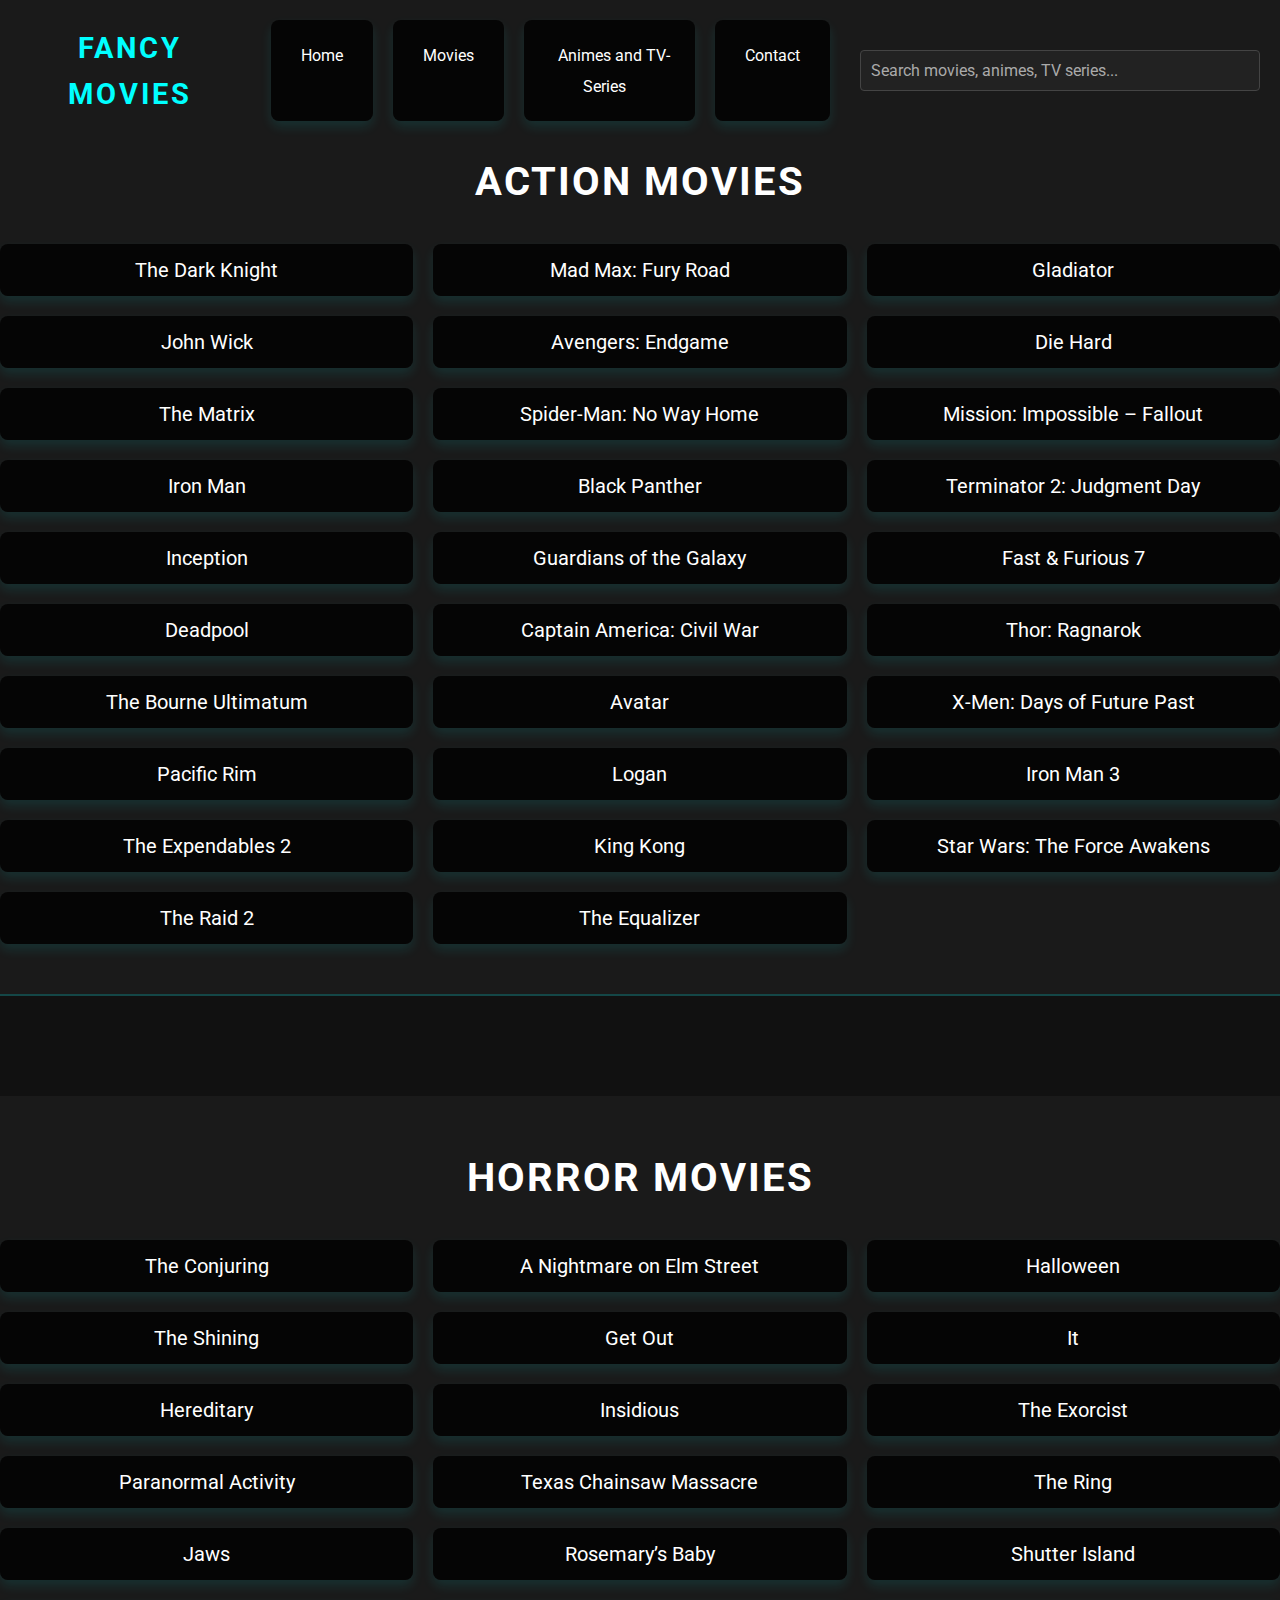
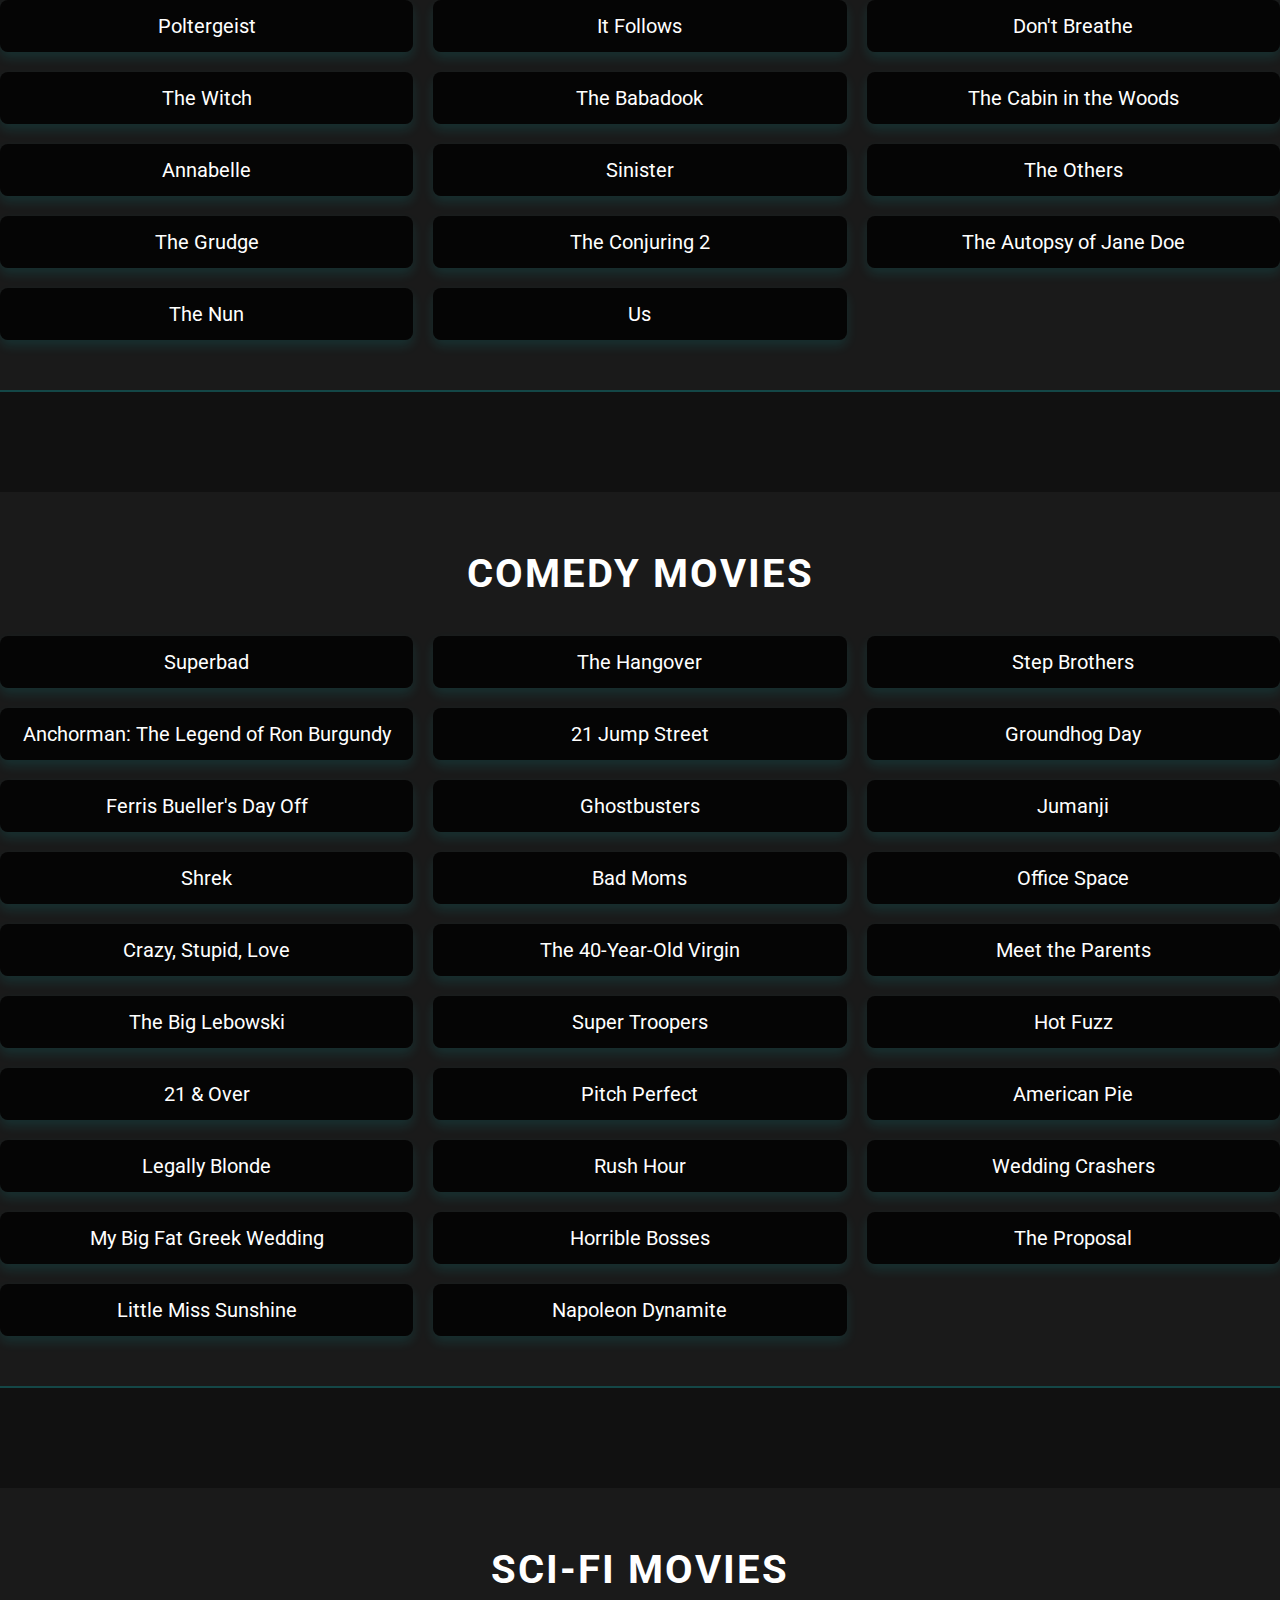
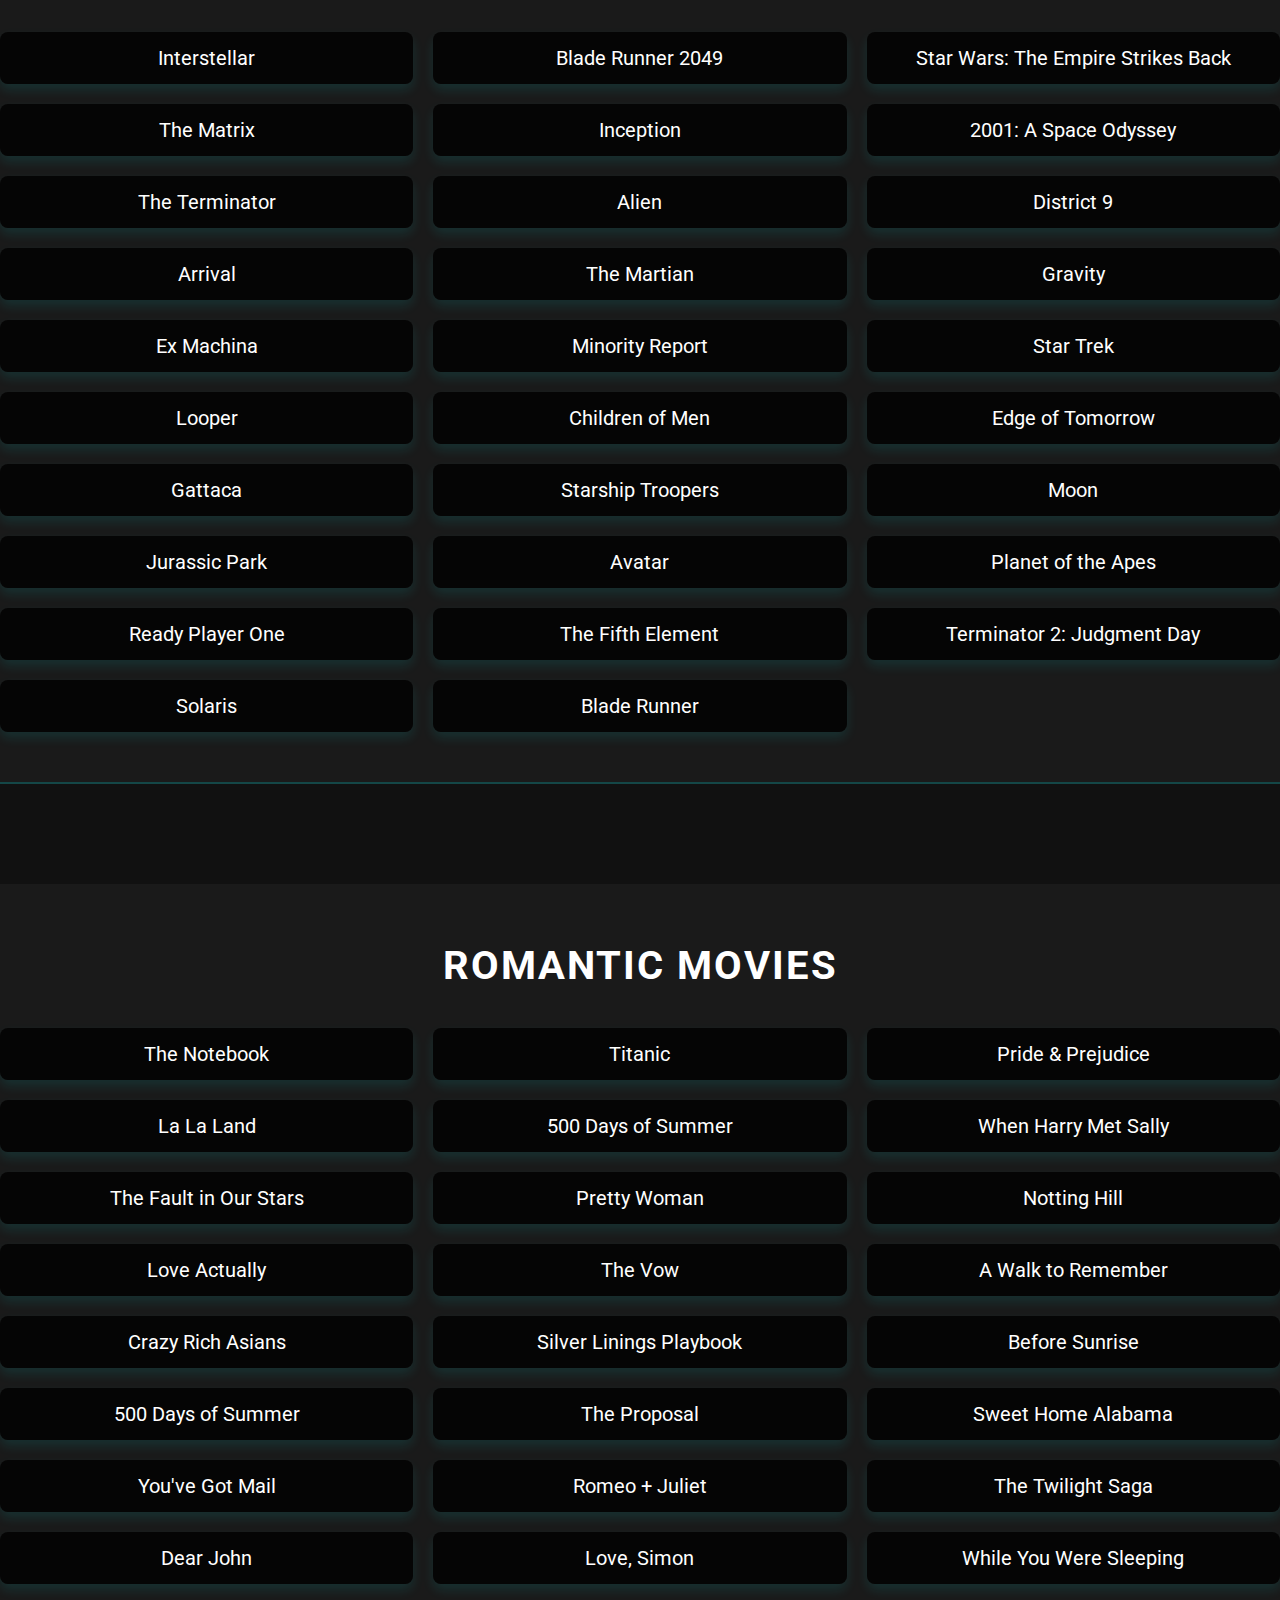
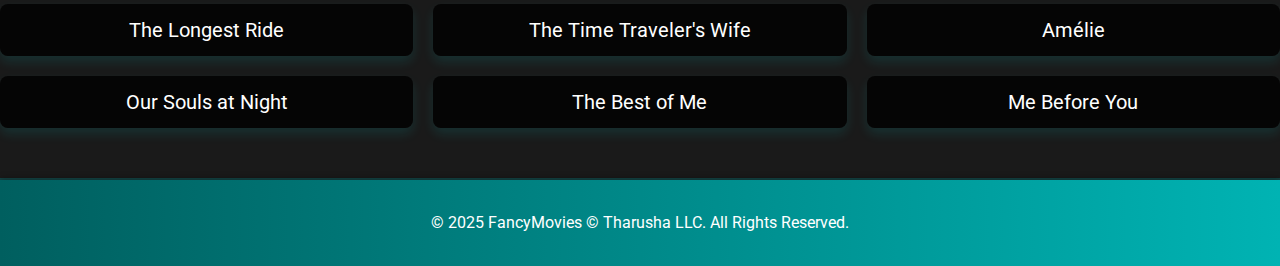
<file: Future/movie.html>
<!DOCTYPE html>
<html lang="en">

<head>
    <meta charset="UTF-8">
    <meta name="viewport" content="width=device-width, initial-scale=1.0">
    <meta http-equiv="X-UA-Compatible" content="ie=edge">
    <title>FancyMovies</title>
    <link href="https://fonts.googleapis.com/css2?family=Poppins:wght@400;500;700&family=Roboto:wght@400;700&display=swap" rel="stylesheet">
    <link rel="stylesheet" href="css/Future.css">

    <style>
        main {
            padding: 20px;
            margin-bottom: 50px; /* Space before footer */
        }
        .list-container {
            list-style: none;
            padding: 0;
            margin: 20px 0;
        }
        .list-container li {
            padding: 10px;
            margin: 5px 0;
            background-color: #222; /* Dark background for items */
            color: #fff; /* White text */
            border-radius: 5px;
            cursor: pointer;
            transition: background-color 0.3s;
        }
        .list-container li:hover {
            background-color: #444;
        }
    </style>
</head>

<body>
    <!-- Navbar -->
<header class="navbar">
    <div class="logo">Fancy Movies</div>
    <ul class="nav-links">
        <li><a href="/index.html">Home</a></li>
        <li class="dropdown-container">
            <a href="#">Movies</a>
            <ul class="dropdown">
                <li><a href="#action-movies">Action</a></li>
                <li><a href="#horror-movies">Horror</a></li>
                <li><a href="#comedy-movies">Comedy</a></li>
                <li><a href="#sci-fi-movies">Sci-Fi</a></li>
                <li><a href="#romantic-movies">Romantic</a></li>
            </ul>
        </li>
        <li class="dropdown-container">
            <a href="#">Animes and TV-Series</a>
            <ul class="dropdown">
                <li><a href="tvseries.html">TV Series</a></li>
                <li><a href="animes.html">Animes</a></li>
            </ul>
        </li>
        <li><a href="/Future.html#contact">Contact</a></li>
    </ul>

    <div class="search-bar">
        <input type="text" id="searchInput" placeholder="Search movies, animes, TV series..." oninput="filterResults()" />
        <div id="searchResults" class="search-results"></div>
    </div>
</header>


    
    <!-- Movie Categories -->
    <section id="action-movies">
        <h2>Action Movies</h2>
        <ul>
            <li onclick="openModal('The Dark Knight')">The Dark Knight</li>
            <li onclick="openModal('Mad Max: Fury Road')">Mad Max: Fury Road</li>
            <li onclick="openModal('Gladiator')">Gladiator</li>
            <li onclick="openModal('John Wick')">John Wick</li>
            <li onclick="openModal('Avengers: Endgame')">Avengers: Endgame</li>
            <li onclick="openModal('Die Hard')">Die Hard</li>
            <li onclick="openModal('The Matrix')">The Matrix</li>
            <li onclick="openModal('Spider-Man: No Way Home')">Spider-Man: No Way Home</li>
            <li onclick="openModal('Mission: Impossible – Fallout')">Mission: Impossible – Fallout</li>
            <li onclick="openModal('Iron Man')">Iron Man</li>
            <li onclick="openModal('Black Panther')">Black Panther</li>
            <li onclick="openModal('Terminator 2: Judgment Day')">Terminator 2: Judgment Day</li>
            <li onclick="openModal('Inception')">Inception</li>
            <li onclick="openModal('Guardians of the Galaxy')">Guardians of the Galaxy</li>
            <li onclick="openModal('Fast & Furious 7')">Fast & Furious 7</li>
            <li onclick="openModal('Deadpool')">Deadpool</li>
            <li onclick="openModal('Captain America: Civil War')">Captain America: Civil War</li>
            <li onclick="openModal('Thor: Ragnarok')">Thor: Ragnarok</li>
            <li onclick="openModal('The Bourne Ultimatum')">The Bourne Ultimatum</li>
            <li onclick="openModal('Avatar')">Avatar</li>
            <li onclick="openModal('X-Men: Days of Future Past')">X-Men: Days of Future Past</li>
            <li onclick="openModal('Pacific Rim')">Pacific Rim</li>
            <li onclick="openModal('Logan')">Logan</li>
            <li onclick="openModal('Iron Man 3')">Iron Man 3</li>
            <li onclick="openModal('The Expendables 2')">The Expendables 2</li>
            <li onclick="openModal('King Kong')">King Kong</li>
            <li onclick="openModal('Star Wars: The Force Awakens')">Star Wars: The Force Awakens</li>
            <li onclick="openModal('The Raid 2')">The Raid 2</li>
            <li onclick="openModal('The Equalizer')">The Equalizer</li>
            
        </ul>
    </section>

    <section id="horror-movies">
        <h2>Horror Movies</h2>
        <ul>
            <li onclick="openModal('The Conjuring')">The Conjuring</li>
            <li onclick="openModal('A Nightmare on Elm Street')">A Nightmare on Elm Street</li>
            <li onclick="openModal('Halloween')">Halloween</li>
            <li onclick="openModal('The Shining')">The Shining</li>
            <li onclick="openModal('Get Out')">Get Out</li>
            <li onclick="openModal('It')">It</li>
            <li onclick="openModal('Hereditary')">Hereditary</li>
            <li onclick="openModal('Insidious')">Insidious</li>
            <li onclick="openModal('The Exorcist')">The Exorcist</li>
            <li onclick="openModal('Paranormal Activity')">Paranormal Activity</li>
            <li onclick="openModal('Texas Chainsaw Massacre')">Texas Chainsaw Massacre</li>
            <li onclick="openModal('The Ring')">The Ring</li>
            <li onclick="openModal('Jaws')">Jaws</li>
            <li onclick="openModal('Rosemary’s Baby')">Rosemary’s Baby</li>
            <li onclick="openModal('Shutter Island')">Shutter Island</li>
            <li onclick="openModal('Poltergeist')">Poltergeist</li>
            <li onclick="openModal('It Follows')">It Follows</li>
            <li onclick="openModal('Dont Breathe')">Don't Breathe</li>
            <li onclick="openModal('The Witch')">The Witch</li>
            <li onclick="openModal('The Babadook')">The Babadook</li>
            <li onclick="openModal('The Cabin in the Woods')">The Cabin in the Woods</li>
            <li onclick="openModal('Annabelle')">Annabelle</li>
            <li onclick="openModal('Sinister')">Sinister</li>
            <li onclick="openModal('The Others')">The Others</li>
            <li onclick="openModal('The Grudge')">The Grudge</li>
            <li onclick="openModal('The Conjuring 2')">The Conjuring 2</li>
            <li onclick="openModal('The Autopsy of Jane Doe')">The Autopsy of Jane Doe</li>
            <li onclick="openModal('The Nun')">The Nun</li>
            <li onclick="openModal('Us')">Us</li>

        </ul>
    </section>

    <section id="comedy-movies">
        <h2>Comedy Movies</h2>
        <ul>
            <li onclick="openModal('Superbad')">Superbad</li>
            <li onclick="openModal('The Hangover')">The Hangover</li>
            <li onclick="openModal('Step Brothers')">Step Brothers</li>
            <li onclick="openModal('Anchorman: The Legend of Ron Burgundy')">Anchorman: The Legend of Ron Burgundy</li>
            <li onclick="openModal('21 Jump Street')">21 Jump Street</li>
            <li onclick="openModal('Groundhog Day')">Groundhog Day</li>
            <li onclick="openModal('Ferris Bueller\'s Day Off')">Ferris Bueller's Day Off</li>
            <li onclick="openModal('Ghostbusters')">Ghostbusters</li>
            <li onclick="openModal('Jumanji')">Jumanji</li>
            <li onclick="openModal('Shrek')">Shrek</li>
            <li onclick="openModal('Bad Moms')">Bad Moms</li>
            <li onclick="openModal('Office Space')">Office Space</li>
            <li onclick="openModal('Crazy, Stupid, Love')">Crazy, Stupid, Love</li>
            <li onclick="openModal('The 40-Year-Old Virgin')">The 40-Year-Old Virgin</li>
            <li onclick="openModal('Meet the Parents')">Meet the Parents</li>
            <li onclick="openModal('The Big Lebowski')">The Big Lebowski</li>
            <li onclick="openModal('Super Troopers')">Super Troopers</li>
            <li onclick="openModal('Hot Fuzz')">Hot Fuzz</li>
            <li onclick="openModal('21 & Over')">21 & Over</li>
            <li onclick="openModal('Pitch Perfect')">Pitch Perfect</li>
            <li onclick="openModal('American Pie')">American Pie</li>
            <li onclick="openModal('Legally Blonde')">Legally Blonde</li>
            <li onclick="openModal('Rush Hour')">Rush Hour</li>
            <li onclick="openModal('Wedding Crashers')">Wedding Crashers</li>
            <li onclick="openModal('My Big Fat Greek Wedding')">My Big Fat Greek Wedding</li>
            <li onclick="openModal('Horrible Bosses')">Horrible Bosses</li>
            <li onclick="openModal('The Proposal')">The Proposal</li>
            <li onclick="openModal('Little Miss Sunshine')">Little Miss Sunshine</li>
            <li onclick="openModal('Napoleon Dynamite')">Napoleon Dynamite</li>
            
        </ul>
    </section>

    <section id="sci-fi-movies">
        <h2>Sci-Fi Movies</h2>
        <ul>
            <li onclick="openModal('Interstellar')">Interstellar</li>
            <li onclick="openModal('Blade Runner 2049')">Blade Runner 2049</li>
            <li onclick="openModal('Star Wars: The Empire Strikes Back')">Star Wars: The Empire Strikes Back</li>
            <li onclick="openModal('The Matrix')">The Matrix</li>
            <li onclick="openModal('Inception')">Inception</li>
            <li onclick="openModal('2001: A Space Odyssey')">2001: A Space Odyssey</li>
            <li onclick="openModal('The Terminator')">The Terminator</li>
            <li onclick="openModal('Alien')">Alien</li>
            <li onclick="openModal('District 9')">District 9</li>
            <li onclick="openModal('Arrival')">Arrival</li>
            <li onclick="openModal('The Martian')">The Martian</li>
            <li onclick="openModal('Gravity')">Gravity</li>
            <li onclick="openModal('Ex Machina')">Ex Machina</li>
            <li onclick="openModal('Minority Report')">Minority Report</li>
            <li onclick="openModal('Star Trek')">Star Trek</li>
            <li onclick="openModal('Looper')">Looper</li>
            <li onclick="openModal('Children of Men')">Children of Men</li>
            <li onclick="openModal('Edge of Tomorrow')">Edge of Tomorrow</li>
            <li onclick="openModal('Gattaca')">Gattaca</li>
            <li onclick="openModal('Starship Troopers')">Starship Troopers</li>
            <li onclick="openModal('Moon')">Moon</li>
            <li onclick="openModal('Jurassic Park')">Jurassic Park</li>
            <li onclick="openModal('Avatar')">Avatar</li>
            <li onclick="openModal('Planet of the Apes')">Planet of the Apes</li>
            <li onclick="openModal('Ready Player One')">Ready Player One</li>
            <li onclick="openModal('The Fifth Element')">The Fifth Element</li>
            <li onclick="openModal('Terminator 2: Judgment Day')">Terminator 2: Judgment Day</li>
            <li onclick="openModal('Solaris')">Solaris</li>
            <li onclick="openModal('Blade Runner')">Blade Runner</li>
            
        </ul>
    </section>

    <section id="romantic-movies">
        <h2>Romantic Movies</h2>
        <ul>
            <li onclick="openModal('The Notebook')">The Notebook</li>
            <li onclick="openModal('Titanic')">Titanic</li>
            <li onclick="openModal('Pride & Prejudice')">Pride & Prejudice</li>
            <li onclick="openModal('La La Land')">La La Land</li>
            <li onclick="openModal('500 Days of Summer')">500 Days of Summer</li>
            <li onclick="openModal('When Harry Met Sally')">When Harry Met Sally</li>
            <li onclick="openModal('The Fault in Our Stars')">The Fault in Our Stars</li>
            <li onclick="openModal('Pretty Woman')">Pretty Woman</li>
            <li onclick="openModal('Notting Hill')">Notting Hill</li>
            <li onclick="openModal('Love Actually')">Love Actually</li>
            <li onclick="openModal('The Vow')">The Vow</li>
            <li onclick="openModal('A Walk to Remember')">A Walk to Remember</li>
            <li onclick="openModal('Crazy Rich Asians')">Crazy Rich Asians</li>
            <li onclick="openModal('Silver Linings Playbook')">Silver Linings Playbook</li>
            <li onclick="openModal('Before Sunrise')">Before Sunrise</li>
            <li onclick="openModal('500 Days of Summer')">500 Days of Summer</li>
            <li onclick="openModal('The Proposal')">The Proposal</li>
            <li onclick="openModal('Sweet Home Alabama')">Sweet Home Alabama</li>
            <li onclick="openModal('You have Got Mail')">You've Got Mail</li>
            <li onclick="openModal('Romeo + Juliet')">Romeo + Juliet</li>
            <li onclick="openModal('The Twilight Saga')">The Twilight Saga</li>
            <li onclick="openModal('Dear John')">Dear John</li>
            <li onclick="openModal('Love, Simon')">Love, Simon</li>
            <li onclick="openModal('While You Were Sleeping')">While You Were Sleeping</li>
            <li onclick="openModal('The Longest Ride')">The Longest Ride</li>
            <li onclick="openModal('The Time Traveler s Wife')">The Time Traveler's Wife</li>
            <li onclick="openModal('Amélie')">Amélie</li>
            <li onclick="openModal('Our Souls at Night')">Our Souls at Night</li>
            <li onclick="openModal('The Best of Me')">The Best of Me</li>
            <li onclick="openModal('Me Before You')">Me Before You</li>
            
        </ul>
    </section>

    <!-- Modal Pop-Up -->
    <div id="movieModal" class="modal">
        <div class="modal-overlay" onclick="closeModal()"></div>
        <div class="modal-content">
            <span class="close" onclick="closeModal()">&times;</span>
            <h2 id="movieTitle"></h2>
            <p id="movieDescription"></p>
            <div class="download-options">
                <h3>Download Options:</h3>
                <button class="download-btn" data-resolution="2K" onclick="downloadMovie('2K')">Download 2K</button>
                <button class="download-btn" data-resolution="1080p" onclick="downloadMovie('1080p')">Download 1080p</button>
                <button class="download-btn" data-resolution="720p" onclick="downloadMovie('720p')">Download 720p</button>
                <button class="download-btn" data-resolution="480p" onclick="downloadMovie('480p')">Download 480p</button>
            </div>
        </div>
    </div>

    <!-- Footer -->
    <footer>
        <p>© 2025 FancyMovies © Tharusha LLC. All Rights Reserved.</p>
    </footer>

    <script src="js/script.js"></script>
</body>

</html>
</file>
<file: Future/css/Future.css>
/* Global Styles */
* {
    margin: 0;
    padding: 0;
    box-sizing: border-box;
    font-family: 'Roboto', sans-serif;
}

body {
    background-color: #111;
    color: white;
    font-size: 16px;
    line-height: 1.6;
    overflow-x: hidden;
    position: relative;
}

/* Navbar Styles */
.navbar {
    display: flex;
    justify-content: space-between;
    align-items: center;
    background-color: #1a1a1a;
    padding: 20px;
    position: fixed;
    width: 100%;
    top: 0;
    left: 0;
    z-index: 1000;
}

.navbar .logo {
    font-size: 24px;
    font-weight: 700;
    color: #00bcd4;
}

.nav-links {
    list-style: none;
    display: flex;
    gap: 20px;
}

.nav-links li {
    position: relative;
}

.nav-links a {
    color: #fff;
    text-decoration: none;
    font-size: 16px;
    padding: 10px;
    transition: color 0.3s ease;
}

.nav-links a:hover {
    color: #00bcd4;
}

.dropdown-container:hover .dropdown {
    display: block;
}

.dropdown {
    display: none;
    position: absolute;
    top: 40px;
    left: 0;
    background-color: #1a1a1a;
    list-style: none;
    padding: 10px;
    border-radius: 5px;
    box-shadow: 0 4px 10px rgba(0, 0, 0, 0.5);
}

.dropdown li a {
    color: #fff;
    padding: 10px;
}

.dropdown li a:hover {
    background-color: #333;
}

/* Movie Categories */
section {
    padding: 100px 20px;
}

h2 {
    font-size: 28px;
    margin-bottom: 20px;
    font-weight: 700;
    color: #fff;
}

ul {
    list-style: none;
    display: grid;
    grid-template-columns: repeat(auto-fill, minmax(200px, 1fr));
    gap: 10px;
}

ul li {
    background-color: #333;
    padding: 15px;
    border-radius: 5px;
    text-align: center;
    cursor: pointer;
    transition: background-color 0.3s ease;
}

ul li:hover {
    background-color: #fff;
}

.navbar .logo {
    font-size: 1.8rem;
    font-weight: bold;
    color: #00ffff;
    letter-spacing: 3px;
    text-transform: uppercase;
}



/* Movie Categories Section */
section {
    padding: 50px 0;
    background-color: #1a1a1a;
    margin-top: 100px;
    border-bottom: 2px solid rgba(0, 255, 255, 0.2);
}

h2 {
    text-align: center;
    font-size: 2.5rem;
    color: #fff;
    margin-bottom: 30px;
    letter-spacing: 2px;
    text-transform: uppercase;
}

ul {
    list-style: none;
    display: grid;
    grid-template-columns: repeat(3, 1fr);
    gap: 20px;
    padding: 0 30px;
}

ul li {
    background-color: rgba(0, 0, 0, 0.8);
    padding: 20px;
    border-radius: 8px;
    text-align: center;
    font-size: 1.2rem;
    color: #fff;
    box-shadow: 0 6px 12px rgba(0, 255, 255, 0.1);
    transition: transform 0.3s ease, box-shadow 0.3s ease;
}

ul li:hover {
    transform: translateY(-5px) scale(1.03);
    box-shadow: 0 10px 20px rgba(0, 255, 255, 0.2);
}

ul li:active {
    transform: scale(0.98);
}

/* Footer */
footer {
    text-align: center;
    padding: 30px 20px;
    background: linear-gradient(90deg, #005f5f, #00b3b3);
    color: white;
    width: 100%;
    font-size: 1rem;
    box-shadow: 0px -2px 6px rgba(0, 0, 0, 0.3);
    position: relative;
}
/* Hover effects */
ul li:hover {
    background-color: rgba(0, 255, 255, 0.05);
}

html {
    scroll-behavior: smooth;
}

/* About section */
.about {
    padding: 60px 20px;
    background-color: #222; /* Dark background for consistency */
    text-align: center;
    color: #fff;
}

.about h2 {
    font-size: 36px;
    margin-bottom: 20px;
    color: #fff; /* White color for header */
    opacity: 0;
    animation: fadeIn 2s forwards;
}

.about p {
    font-size: 18px;
    color: #bbb; /* Lighter color for text */
    line-height: 1.6;
    max-width: 800px;
    margin: 0 auto;
    opacity: 0;
    animation: fadeIn 2s forwards;
    animation-delay: 0.5s;
}

/* Fancy Styled Phrases with Neon and Hover Effects */
.about-phrases h3 {
    font-size: 32px;
    font-weight: bold;
    color: #fff;
    margin-top: 20px;
    text-transform: uppercase;
    letter-spacing: 3px;
    opacity: 0;
    animation: fadeIn 2s forwards;
    text-shadow: 0 0 10px #ff6347, 0 0 20px #ff6347, 0 0 30px #ff6347; /* Glow effect */
    transition: text-shadow 0.3s ease-in-out;
}

/* First phrase with gradient color */
.about-phrases h3:nth-child(1) {
    animation-delay: 1s;
    background: linear-gradient(90deg, rgba(255, 99, 71, 1) 0%, rgba(255, 215, 0, 1) 100%); /* Gradient from red to yellow */
    -webkit-background-clip: text;
    background-clip: text;
}

/* Second phrase with gradient color */
.about-phrases h3:nth-child(2) {
    animation-delay: 1.5s;
    background: linear-gradient(90deg, rgba(70, 130, 180, 1) 0%, rgba(0, 255, 255, 1) 100%); /* Gradient from steel blue to cyan */
    -webkit-background-clip: text;
    background-clip: text;
}

/* Hover effect: glowing effect on hover */
.about-phrases h3:hover {
    text-shadow: 0 0 15px #ff6347, 0 0 25px #ff6347, 0 0 35px #ff6347;
}
body {
    font-family: Arial, sans-serif;
    background-color: #111;
    color: white;
    text-align: center;
    margin: 0;
    padding: 0;
}

h1 {
    margin-top: 50px;
    color: #00ffff;
}

section ul {
    list-style-type: none;
    padding: 0;
}

section ul li {
    font-size: 20px;
    color: #fff;
    cursor: pointer;
    padding: 10px;
    transition: color 0.3s ease;
}

section ul li:hover {
    color: #33ccff;
}


/* Modal Enhancements */
.modal {
    display: none;
    position: fixed;
    top: 0;
    left: 0;
    width: 100%;
    height: 100%;
    background-color: rgba(0, 0, 0, 0.7);
    z-index: 1000;
    justify-content: center;
    align-items: center;
}

.modal-overlay {
    position: absolute;
    top: 0;
    left: 0;
    width: 100%;
    height: 100%;
    background: transparent;
    cursor: pointer;
}

.modal-content {
    background: linear-gradient(135deg, #111, #333);
    color: #fff;
    padding: 20px;
    border-radius: 15px;
    box-shadow: 0px 8px 16px rgba(0, 0, 0, 0.4);
    position: relative;
    width: 400px;
    max-width: 90%;
    z-index: 1001;
    animation: fadeIn 0.3s ease;
}

.modal-content h2 {
    color: #00ffff;
    font-size: 1.8rem;
    margin-bottom: 10px;
    text-align: center;
}

.modal-content p {
    font-size: 1rem;
    margin-bottom: 20px;
    text-align: justify;
}

.modal-content .download-btn {
    background-color: #00ffff;
    color: #111;
    border: none;
    padding: 10px;
    width: 100%;
    margin: 5px 0;
    border-radius: 5px;
    cursor: pointer;
    transition: background-color 0.3s ease;
}

.modal-content .download-btn:hover {
    background-color: #008c8c;
}

.close {
    position: absolute;
    top: 10px;
    right: 10px;
    font-size: 25px;
    color: white;
    cursor: pointer;
}

/* Animations */
@keyframes fadeIn {
    from {
        opacity: 0;
        transform: scale(0.9);
    }
    to {
        opacity: 1;
        transform: scale(1);
    }
}
.search-bar {
    position: relative;
    margin-left: auto;
    max-width: 400px;
    width: 100%;
}

.search-bar input {
    width: 100%;
    padding: 10px;
    border: 1px solid #444;
    border-radius: 4px;
    background-color: #222;
    color: #fff;
    font-size: 16px;
    outline: none;
}

.search-bar input::placeholder {
    color: #aaa;
}

.search-results {
    position: absolute;
    top: 100%;
    left: 0;
    width: 100%;
    background-color: #333;
    border: 1px solid #444;
    border-radius: 4px;
    max-height: 200px;
    overflow-y: auto;
    z-index: 10;
    display: none;
}

.search-results a {
    display: block;
    padding: 10px;
    text-decoration: none;
    color: #fff;
    border-bottom: 1px solid #444;
}

.search-results a:hover {
    background-color: #444;
}
.results-container {
    background: #222;
    padding: 10px;
    border-radius: 8px;
    box-shadow: 0 4px 6px rgba(0, 0, 0, 0.5);
    max-height: 300px;
    overflow-y: auto; /* Scrollable results */
}

.results-container a {
    text-decoration: none;
    color: #f0f0f0;
    font-family: Arial, sans-serif;
    transition: color 0.3s ease;
}

.results-container a:hover {
    color: #f1c40f;
}
</file>
